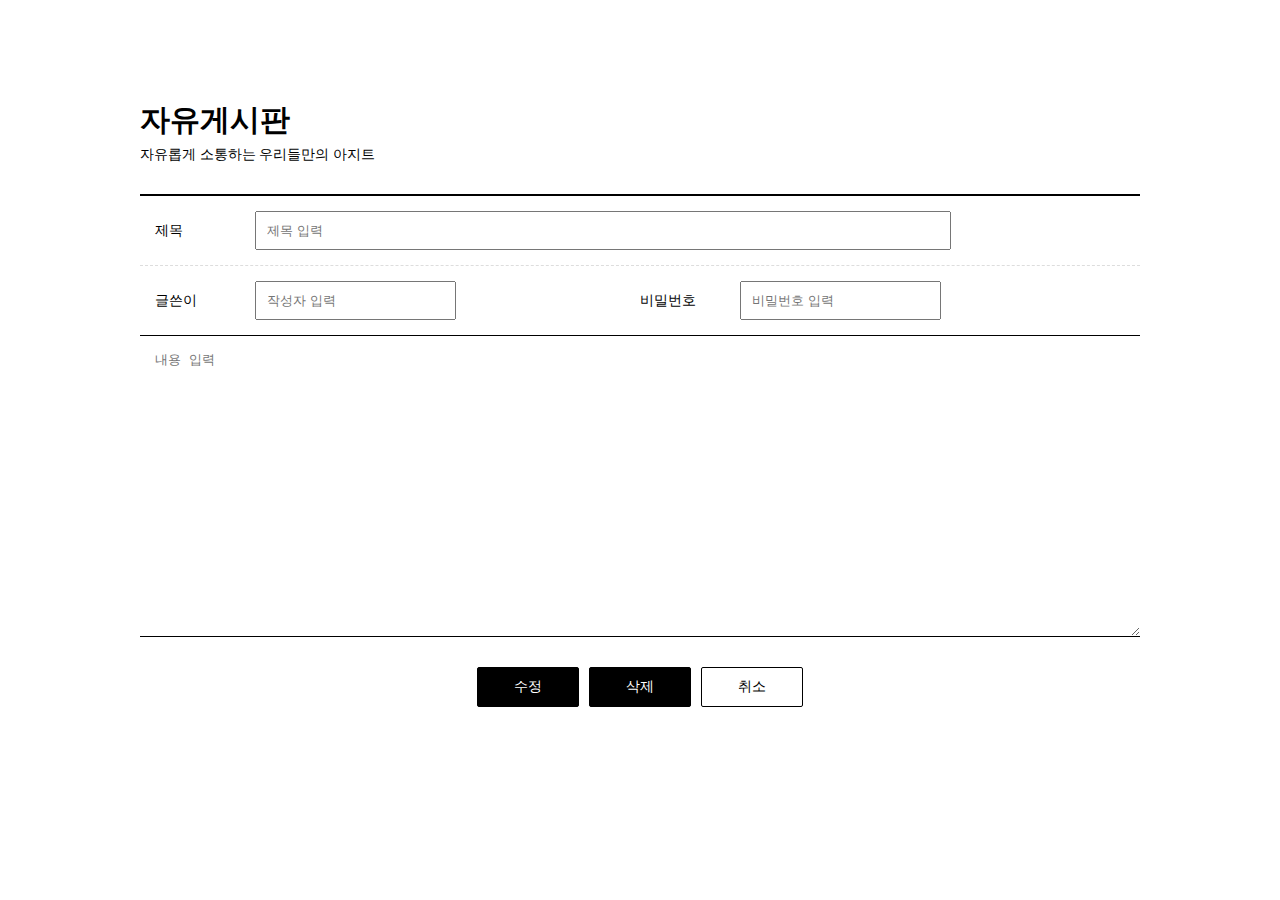
<file: src/main/resources/static/edit.html>
<!DOCTYPE html>
<html lang="en">
<head>
    <meta charset="UTF-8">
    <meta name="viewport" content="width=device-width, initial-scale=1.0">
    <title>Free Board</title>

    <script src="https://ajax.googleapis.com/ajax/libs/jquery/3.5.1/jquery.min.js"></script>
    <link rel="stylesheet" href="css/css.css">
</head>

<script>
    function submitMessage(id) {
        let title = $(`#${id}-title`).val().trim();
        let username = $(`#${id}-username`).val().trim();
        let password = $(`#${id}-password`).val().trim();
        let content = $(`#${id}-textarea`).textContent().trim();

        $(`#${id}-title`).val(title);
        $(`#${id}-content`).val(content);

        let data = {'title': title, 'username': username, 'password': password, 'contents': contents};

        $.ajax({
            type: "PUT",
            url: `/api/memos/${id}`,
            contentType: "application/json",
            data: JSON.stringify(data),
            success: function (response) {
                window.location.reload();
            }
        });
    }

    function deleteMessage(id) {
        $.ajax({
            type: "DELETE",
            url: `/api/memos/${id}`,
            success: function (response) {
                window.location.reload();
            }
        })
    }

</script>

<body>
    <div class="board_wrap">
        <div class="board_title">
            <strong>자유게시판</strong>
            <p>자유롭게 소통하는 우리들만의 아지트</p>
            <p></p>
        </div>
        <div class="board_write_wrap">
            <div class="board_write">
                <div class="title">
                    <dl>
                        <dt>제목</dt>
                        <dd><input id="1-title" type="text" placeholder="제목 입력"></dd>
                    </dl>
                </div>
                <div class="info">
                    <dl>
                        <dt>글쓴이</dt>
                        <dd><input id="1-username" type="text" placeholder="작성자 입력"></dd>
                    </dl>
                    <dl>
                        <dt>비밀번호</dt>
                        <dd><input id="1-password" type="password" placeholder="비밀번호 입력"></dd>
                    </dl>
                </div>
                <div class="cont">
                        <textarea id="1-content" placeholder="내용 입력"></textarea>
                </div>
            </div>
            <div class="bt_wrap">
                <a href="view.html" class="on" onclick="submitMessage(`${id}`)">수정</a>
                <a href="index.html" class="on" onclick="deleteMessage(`${id}`)">삭제</a>
                <a href="view.html">취소</a>
            </div>
        </div>
    </div>
</body>
</html>
</file>
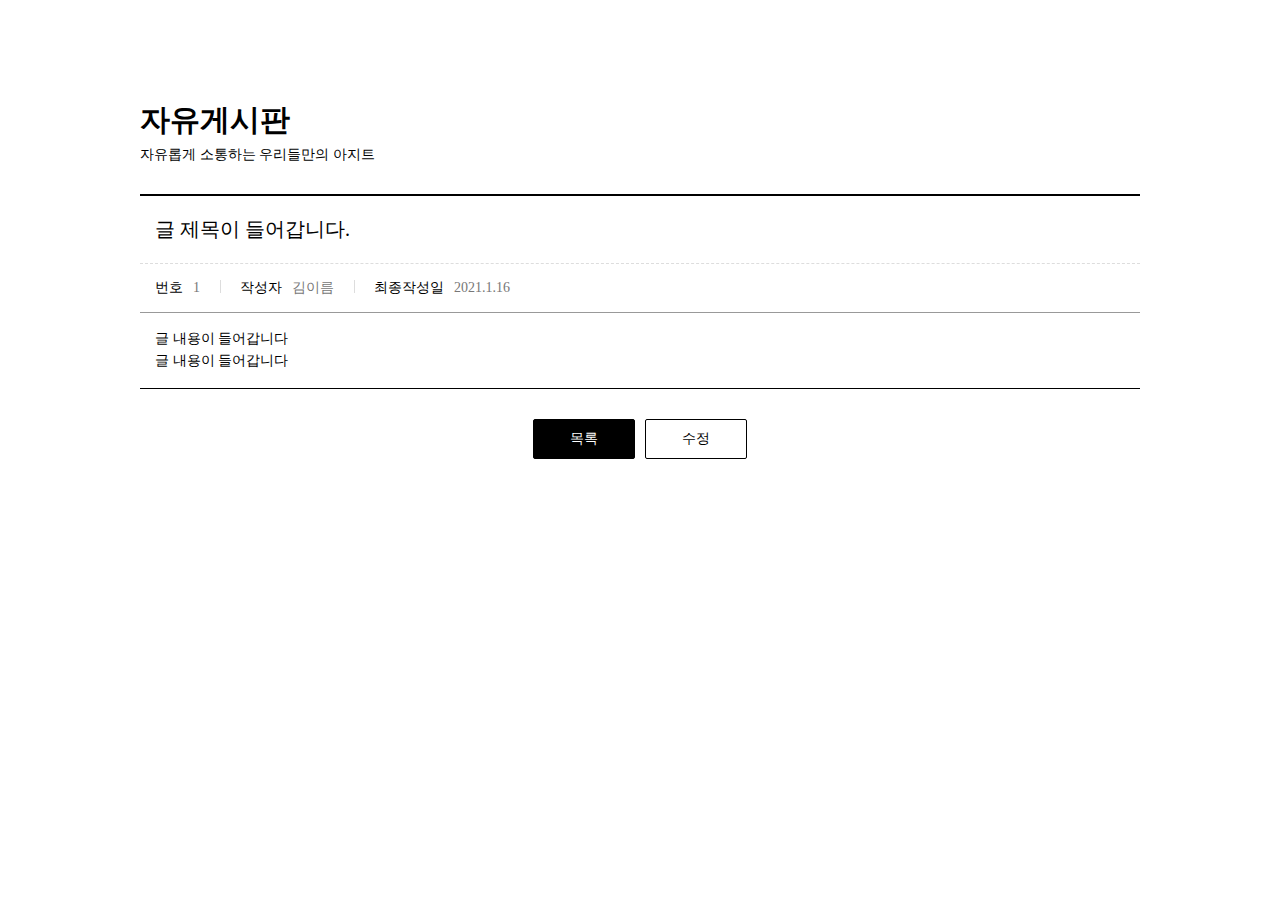
<file: src/main/resources/static/view.html>
<!DOCTYPE html>
<html lang="ko">
<head>
    <meta charset="UTF-8">
    <meta name="viewport" content="width=device-width, initial-scale=1.0">
    <title>Free Board</title>
    <link rel="stylesheet" href="css/css.css">
</head>

<script>

    $(document).ready(function () {
        // HTML 문서를 로드할 때마다 실행합니다.
        getMessage();
    })

    function getMessage() {

        $('#board_view').empty();

        $.ajax({
            type: 'GET',
            url: '/api/messages/{id}',
            success: function (response) {
                    let id = response.id;
                    let title = response.title;
                    let username = response.username;
                    let content = response.content;

                    addHTML(id, title, username, content);
                }
        })
    }

    function addHTML(id, title, username, content) {
        let temp_html = `<div id="board_view" class="board_view">
                <div id="${id}-title" class="title">
                    ${title}
                </div>
                <div class="info">

                    <dl>
                        <div id="${id}-id">
                        <dt>번호</dt>
                        <dd>${id}</dd>
                        </div>
                    </dl>
                    <dl>
                        <div id="${id}-username">
                        <dt>작성자</dt>
                        <dd>${username}</dd>
                        </div>
                    </dl>
                    <dl>
                        <div id="${id}-date">
                        <dt>최종작성일</dt>
                        <dd>${content}</dd>
                        </div>
                    </dl>
                </div>
                <div id="${id}-content" class="cont">
                    ${content}
                </div>
            </div>`;

        $('#board_list').append(temp_html);
    }

</script>

<body>
    <div class="board_wrap">
        <div class="board_title">
            <strong>자유게시판</strong>
            <p>자유롭게 소통하는 우리들만의 아지트</p>
        </div>
        <div class="board_view_wrap">
            <div id="board_view" class="board_view">
                <div id="1-title" class="title">
                    글 제목이 들어갑니다.
                </div>
                <div class="info">

                    <dl>
                        <div id="1-id">
                        <dt>번호</dt>
                        <dd>1</dd>
                        </div>
                    </dl>
                    <dl>
                        <div id="1-username">
                        <dt>작성자</dt>
                        <dd>김이름</dd>
                        </div>
                    </dl>
                    <dl>
                        <div id="1-date">
                        <dt>최종작성일</dt>
                        <dd>2021.1.16</dd>
                        </div>
                    </dl>
                </div>
                <div id="1-content" class="cont">
                    글 내용이 들어갑니다<br>
                    글 내용이 들어갑니다
                </div>
            </div>
            <div class="bt_wrap">
                <a href="index.html" class="on">목록</a>
                <a href="edit.html">수정</a>
            </div>
        </div>
    </div>
</body>
</html>
</file>
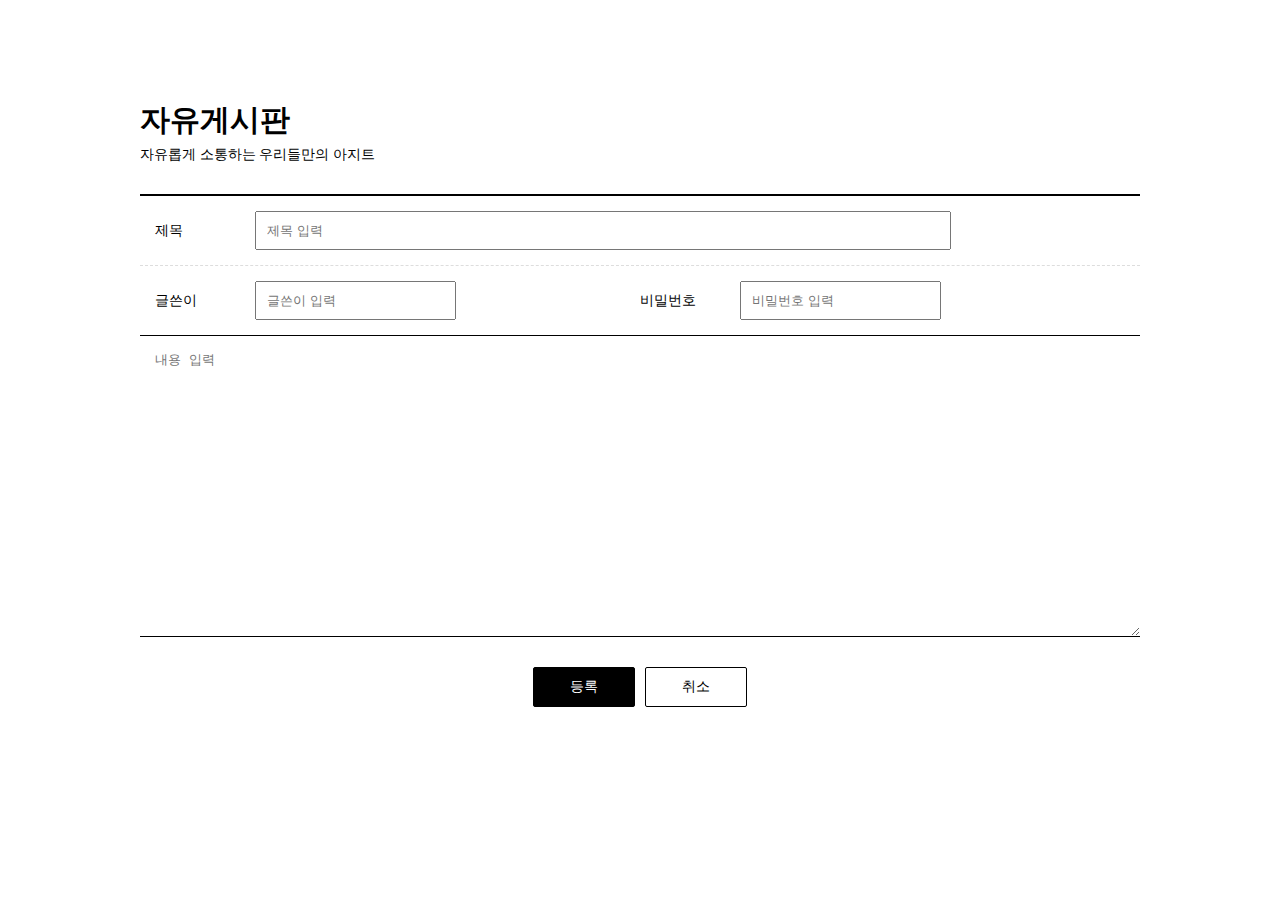
<file: src/main/resources/static/write.html>
<!DOCTYPE html>
<html lang="en">
<head>
    <meta charset="UTF-8">
    <meta name="viewport" content="width=device-width, initial-scale=1.0">
    <title>Free Board</title>

    <script src="https://ajax.googleapis.com/ajax/libs/jquery/3.5.1/jquery.min.js"></script>
    <link rel="stylesheet" href="css/css.css">
</head>

<script>
    function writePost() {
        let title = $('#title').val();
        let username = $('#username').val();
        let password = $('#password').val();
        let content = $('#content').val();                 // 1. 작성한 메모를 불러옵니다.

        let data = {
            'title': title,
            'username': username,
            'password': password,
            'content': content
        };

        $.ajax({
            type: "POST",
            url: "/api/messages",
            contentType: "application/json",
            data: JSON.stringify(data),
            success: function (response) {
                location.href="index.html";
            }
        });
    }
</script>

<body>
    <div class="board_wrap">
        <div class="board_title">
            <strong>자유게시판</strong>
            <p>자유롭게 소통하는 우리들만의 아지트</p>
            <p></p>
        </div>
        <div class="board_write_wrap">
            <div class="board_write">
                <div class="title">
                    <dl>
                        <dt>제목</dt>
                        <dd><input id="title" type="text" placeholder="제목 입력"></dd>
                    </dl>
                </div>
                <div class="info">
                    <dl>
                        <dt>글쓴이</dt>
                        <dd><input id="username" type="text" placeholder="글쓴이 입력"></dd>
                    </dl>
                    <dl>
                        <dt>비밀번호</dt>
                        <dd><input id="password" type="password" placeholder="비밀번호 입력"></dd>
                    </dl>
                </div>
                <div class="cont">
                    <textarea id="content" placeholder="내용 입력"></textarea>
                </div>
            </div>
            <div class="bt_wrap">
                <a href="index.html" class="on" onclick="writePost()">등록</a>
                <a href="index.html"> 취소</a>
            </div>
        </div>
    </div>
</body>
</html>
</file>
<file: src/main/resources/static/css/css.css>
@import url(style.css);
@import url(media.css);
</file>
